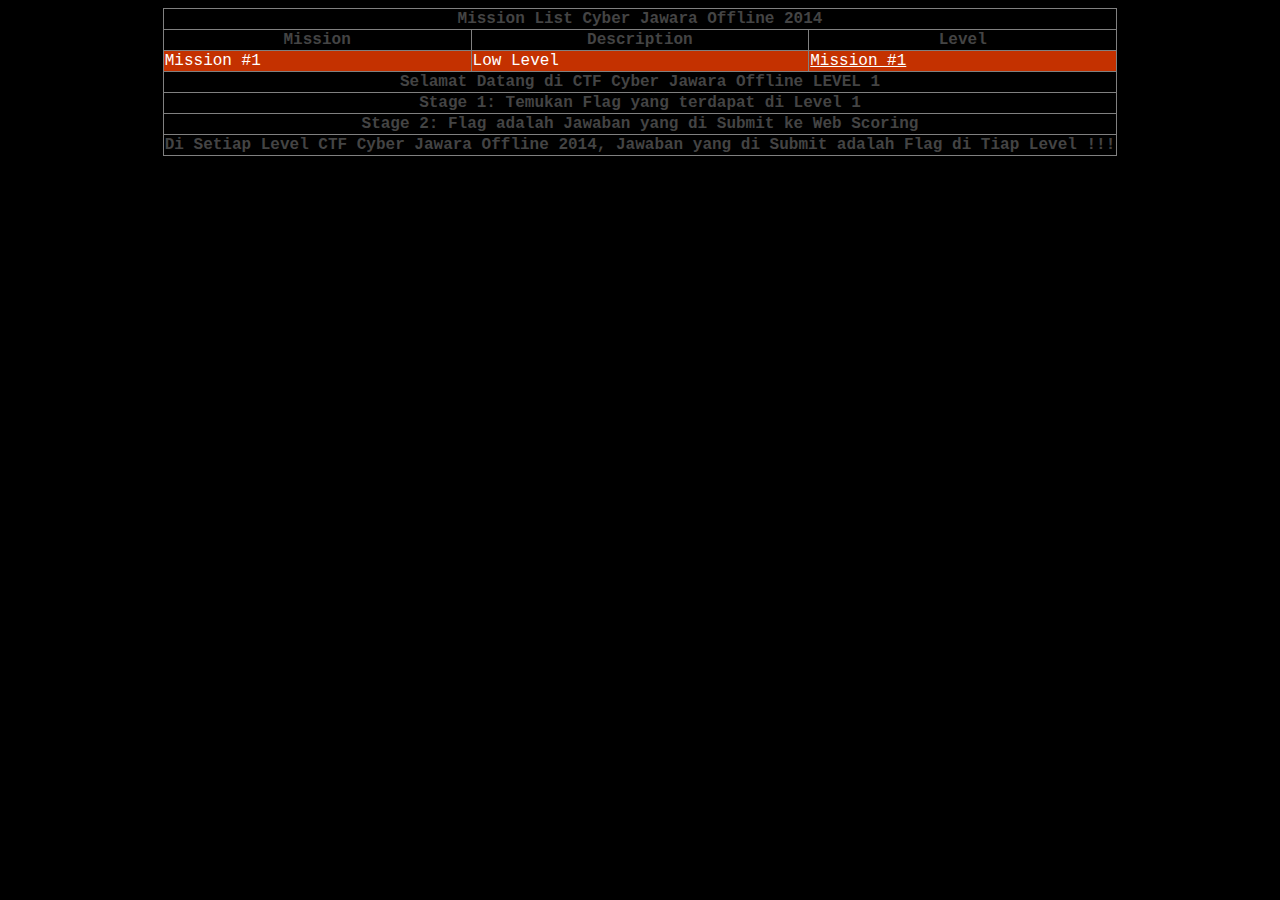
<file: other/level1/index.html>
<html>
<title>Cyber Jawara Offline 2014</title>
<style>


body {
	text-align: center;
	font-family: 'courier new';
	background: #000;
	color: #444444;
}

#center {
	padding: 10px;
	border: 1px solid #777777;
	width: 800px;
	margin: 10px auto;
	font-size: 12px;
}

input {
	border: 1px solid #777777;
	background: none;
	color: #444444;
}
	table .complet {
		background: #004F00;
	}
	
	table .run {
		background: #C43100;
		color:#FFFFFF;
	}
	
	table .run a {
		color: #FFFFFF;
	}
	
	table .komplete {
		background: #545454;
	}
	
	table .sa { background: #B3A19D; color: #000000; }
	table .sb { background: #9DB3B3; color: #000000; }
	
	#center{
		margin: 10px auto;
		/*width: 750px;*/
		border: 1px dashed #cccccc;
		padding: 20px;
		background: #FFFF00;
		font-family: 'courier new';
		font-size: 12px;
	}
	
	table tr:hover td {
		background: #888888;
	}
	
   <!-- tr a-zA-Z n -->
   <div id="wrapper">
  <div id="logo"></div>
  <!-- end logo div -->
  <!-- begin tag div -->
  <div id="tag"></div>
  <!-- end tag div -->
  <!-- begin nav bar -->
  <div id="nav-bar">
    <div id="nav-buttons">
  </div>
  </div>
  <!-- -za-mN-ZA-M -->
	
</style>

<title>Cyber Jawara Offline 2014</title>


<body>


<span id="uc"></span>	

		<center>


<table border="1" style='border-collapse:collapse'>
<tr><th colspan=3>Mission List Cyber Jawara Offline 2014</th></tr>
<tr><th>Mission</th><th>Description</th><th>Level</th></tr>
<tr class='run' ><Td>Mission #1</a> </td><td>Low Level</td><Td> <a href='index.html'>Mission #1</a> </td></tr>
<tr><th colspan=3>Selamat Datang di CTF Cyber Jawara Offline LEVEL 1</th></tr>
<tr><th colspan=3>Stage 1: Temukan Flag yang terdapat di Level 1</th></tr>
<tr><th colspan=3>Stage 2: Flag adalah Jawaban yang di Submit ke Web Scoring</th></tr>
<tr><th colspan=3>Di Setiap Level CTF Cyber Jawara Offline 2014, Jawaban yang di Submit adalah Flag di Tiap Level !!!</th></tr>

</table>
 
 <!--

<link href="amber.css" rel="stylesheet" type="text/css" />
<script src="AC_Run.js" type="text/javascript"></script>
<style type="text/css">

-->
</file>
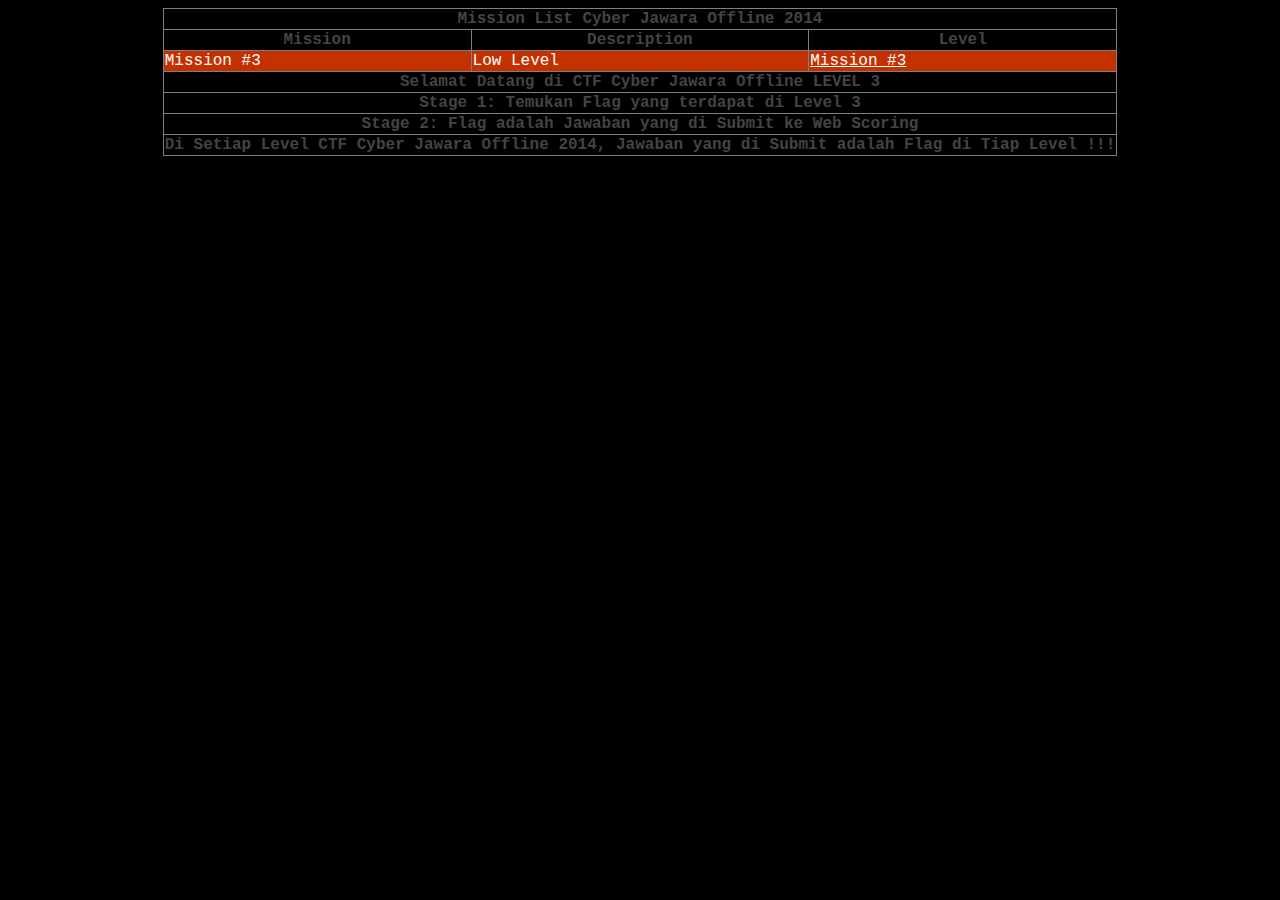
<file: other/level3/index.html>
<html>
<title>Cyber Jawara Offline 2014</title>
<style>

-->

<!--  -->


body {
	text-align: center;
	font-family: 'courier new';
	background: #000;
	color: #444444;
}

#center {
	padding: 10px;
	border: 1px solid #777777;
	width: 800px;
	margin: 10px auto;
	font-size: 12px;
}

input {
	border: 1px solid #777777;
	background: none;
	color: #444444;
}
	table .complet {
		background: #004F00;
	}
	
	table .run {
		background: #C43100;
		color:#FFFFFF;
	}
	
	table .run a {
		color: #FFFFFF;
	}
	
	table .komplete {
		background: #545454;
	}
	
	table .sa { background: #B3A19D; color: #000000; }
	table .sb { background: #9DB3B3; color: #000000; }
	
	#center{
		margin: 10px auto;
		/*width: 750px;*/
		border: 1px dashed #cccccc;
		padding: 20px;
		background: #FFFF00;
		font-family: 'courier new';
		font-size: 12px;
	}
	
	table tr:hover td {
		background: #888888;
	}

</style>

<title>Cyber Jawara Offline 2014</title>


<body>


<span id="uc"></span>	

		<center>


<table border="1" style='border-collapse:collapse'>
<tr><th colspan=3>Mission List Cyber Jawara Offline 2014</th></tr>
<tr><th>Mission</th><th>Description</th><th>Level</th></tr>
<tr class='run' ><Td>Mission #3</a> </td><td>Low Level</td><Td> <a href='list-ctf.apk'>Mission #3</a> </td></tr>
<tr><th colspan=3>Selamat Datang di CTF Cyber Jawara Offline LEVEL 3</th></tr>
<tr><th colspan=3>Stage 1: Temukan Flag yang terdapat di Level 3</th></tr>
<tr><th colspan=3>Stage 2: Flag adalah Jawaban yang di Submit ke Web Scoring</th></tr>
<tr><th colspan=3>Di Setiap Level CTF Cyber Jawara Offline 2014, Jawaban yang di Submit adalah Flag di Tiap Level !!!</th></tr>

</table>
</file>
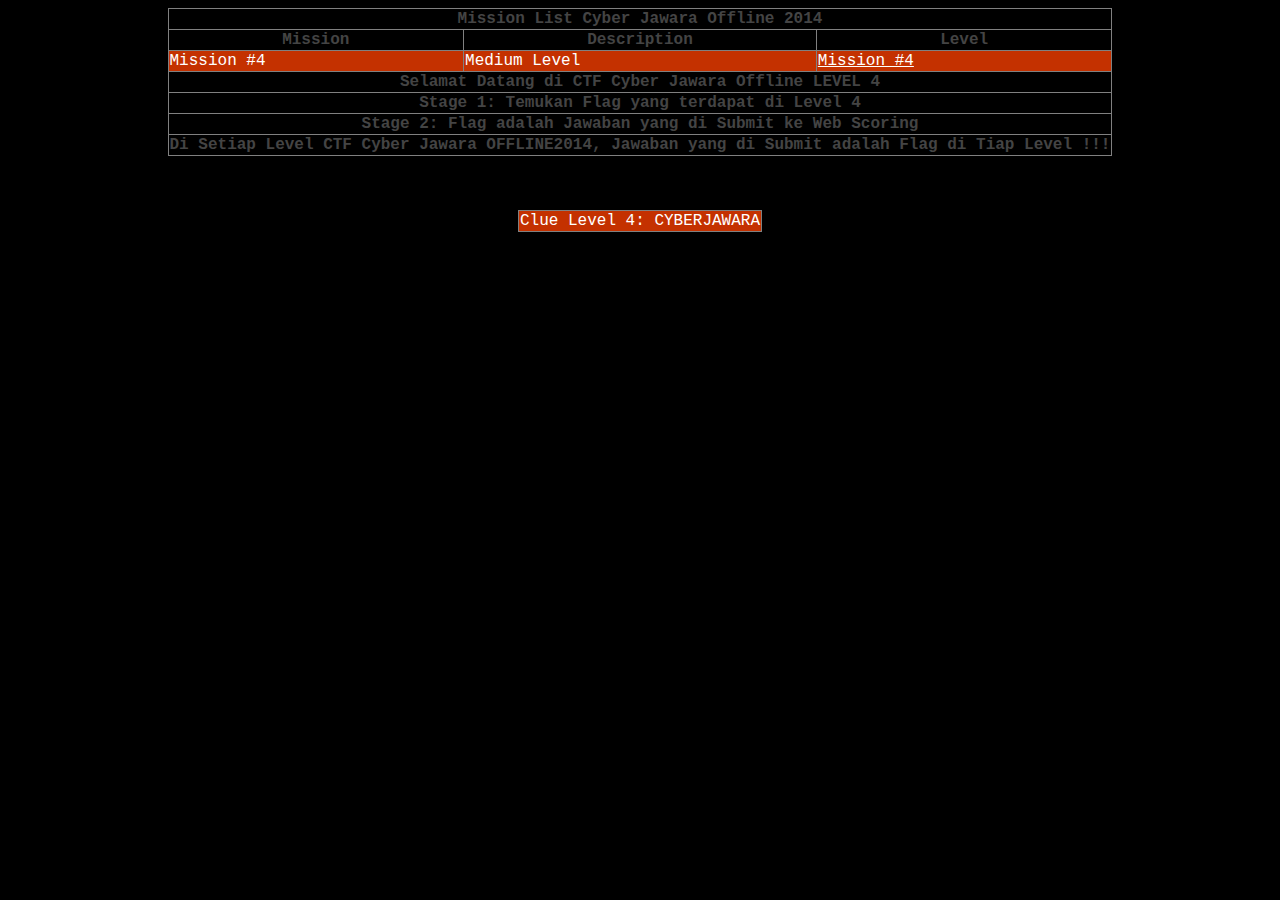
<file: other/level4/index.html>
<html>
<title>Cyber Jawara Offline 2014</title>
<style>

 
body {
	text-align: center;
	font-family: 'courier new';
	background: #000;
	color: #444444;
}

#center {
	padding: 10px;
	border: 1px solid #777777;
	width: 800px;
	margin: 10px auto;
	font-size: 12px;
}

input {
	border: 1px solid #777777;
	background: none;
	color: #444444;
}
	table .complet {
		background: #004F00;
	}
	
	table .run {
		background: #C43100;
		color:#FFFFFF;
	}
	
	table .run a {
		color: #FFFFFF;
	}
	
	table .komplete {
		background: #545454;
	}
	
	table .sa { background: #B3A19D; color: #000000; }
	table .sb { background: #9DB3B3; color: #000000; }
	
	#center{
		margin: 10px auto;
		/*width: 750px;*/
		border: 1px dashed #cccccc;
		padding: 20px;
		background: #FFFF00;
		font-family: 'courier new';
		font-size: 12px;
	}
	
	table tr:hover td {
		background: #888888;
	}
	
</style>

<title>Cyber Jawara Offline 2014</title>


<body>


<span id="uc"></span>	

		<center>


<table border="1" style='border-collapse:collapse'>
<tr><th colspan=3>Mission List Cyber Jawara Offline 2014</th></tr>
<tr><th>Mission</th><th>Description</th><th>Level</th></tr>
<tr class='run' ><Td>Mission #4</a> </td><td>Medium Level</td><Td> <a href='index.html'>Mission #4</a> </td></tr>
<tr><th colspan=3>Selamat Datang di CTF Cyber Jawara Offline LEVEL 4</th></tr>
<tr><th colspan=3>Stage 1: Temukan Flag yang terdapat di Level 4</th></tr>
<tr><th colspan=3>Stage 2: Flag adalah Jawaban yang di Submit ke Web Scoring</th></tr>
<tr><th colspan=3>Di Setiap Level CTF Cyber Jawara OFFLINE2014, Jawaban yang di Submit adalah Flag di Tiap Level !!!</th></tr>

</table>
 
<br><br><br>

<table border="1" style='border-collapse:collapse'> 
<tr class='run' ><Td>Clue Level 4: CYBERJAWARA</a>  </tr>
 
</table>

<script>

/0x44/0x51/0x70/0x74/0x65/0x53/0x41/0x6f/0x4a/0x47/0x31/0x76/0x5a/0x47/0x55/0x73/0x4a/0x47/0x4e/0x76/0x64/0x57/0x35/0x30/0x4c/0x43/0x52/0x79/0x5a/0x58/0x4e/0x31/0x62/0x48/0x51/0x70/0x4f/0x77/0x30/0x4b/0x44/0x51/0x6f/0x6b/0x62/0x57/0x39/0x6b/0x5a/0x54/0x31/0x7a/0x61/0x47/0x6c/0x6d/0x64/0x44/0x73/0x4e/0x43/0x67/0x30/0x4b/0x44/0x51/0x6f/0x4e/0x43/0x6d/0x6c/0x6d/0x4b/0x43/0x52/0x74/0x62/0x32/0x52/0x6c/0x49/0x47/0x56/0x78/0x49/0x43/0x49/0x74/0x5a/0x43/0x49/0x70/0x65/0x33/0x42/0x79/0x61/0x57/0x35/0x30/0x49/0x43/0x4a/0x6b/0x5a/0x57/0x4e/0x79/0x65/0x58/0x42/0x30/0x58/0x47/0x34/0x69/0x4f/0x33/0x30/0x4e/0x43/0x67/0x30/0x4b/0x5a/0x57/0x78/0x7a/0x61/0x57/0x59/0x6f/0x4a/0x47/0x31/0x76/0x5a/0x47/0x55/0x67/0x5a/0x58/0x45/0x67/0x49/0x69/0x31/0x6c/0x49/0x69/0x6c/0x37/0x63/0x48/0x4a/0x70/0x62/0x6e/0x51/0x67/0x49/0x6d/0x56/0x75/0x59/0x33/0x4a/0x35/0x63/0x48/0x52/0x63/0x62/0x69/0x49/0x37/0x66/0x51/0x30/0x4b/0x44/0x51/0x70/0x6c/0x62/0x48/0x4e/0x6c/0x65/0x33/0x42/0x79/0x61/0x57/0x35/0x30/0x49/0x43/0x4a/0x56/0x63/0x32/0x55/0x67/0x4c/0x57/0x51/0x67/0x64/0x47/0x38/0x67/0x5a/0x47/0x56/0x6a/0x63/0x6e/0x6c/0x77/0x64/0x46/0x78/0x75/0x49/0x6a/0x74/0x6c/0x65/0x47/0x6c/0x30/0x4f/0x33/0x30/0x4e/0x43/0x67/0x30/0x4b/0x44/0x51/0x6f/0x4e/0x43/0x6d/0x31/0x35/0x49/0x43/0x56/0x68/0x62/0x48/0x42/0x6f/0x59/0x53/0x41/0x39/0x49/0x43/0x67/0x4e/0x43/0x67/0x30/0x4b/0x51/0x53/0x41/0x39/0x50/0x69/0x41/0x6e/0x4d/0x53/0x63/0x73/0x49/0x45/0x49/0x67/0x50/0x54/0x34/0x67/0x4a/0x7a/0x49/0x6e/0x4c/0x43/0x42/0x44/0x49/0x44/0x30/0x2b/0x49/0x43/0x63/0x7a/0x4a/0x79/0x77/0x67/0x52/0x43/0x41/0x39/0x50/0x69/0x41/0x6e/0x4e/0x43/0x63/0x73/0x49/0x45/0x55/0x67/0x50/0x54/0x34/0x67/0x4a/0x7a/0x55/0x6e/0x4c/0x45/0x59/0x67/0x50/0x54/0x34/0x67/0x4a/0x7a/0x59/0x6e/0x4c/0x41/0x30/0x4b/0x44/0x51/0x70/0x48/0x49/0x44/0x30/0x2b/0x49/0x43/0x63/0x33/0x4a/0x79/0x77/0x67/0x53/0x43/0x41/0x39/0x50/0x69/0x41/0x6e/0x4f/0x43/0x63/0x73/0x49/0x45/0x6b/0x67/0x50/0x54/0x34/0x67/0x4a/0x7a/0x6b/0x6e/0x4c/0x43/0x42/0x4b/0x49/0x44/0x30/0x2b/0x49/0x43/0x63/0x78/0x4d/0x43/0x63/0x73/0x49/0x45/0x73/0x67/0x50/0x54/0x34/0x67/0x4a/0x7a/0x45/0x78/0x4a/0x79/0x77/0x67/0x54/0x43/0x41/0x39/0x50/0x69/0x41/0x6e/0x4d/0x54/0x49/0x6e/0x4c/0x41/0x30/0x4b/0x44/0x51/0x70/0x4e/0x49/0x44/0x30/0x2b/0x49/0x43/0x63/0x78/0x4d/0x79/0x63/0x73/0x49/0x45/0x34/0x67/0x50/0x54/0x34/0x67/0x4a/0x7a/0x45/0x30/0x4a/0x79/0x77/0x67/0x54/0x79/0x41/0x39/0x50/0x69/0x41/0x6e/0x4d/0x54/0x55/0x6e/0x4c/0x43/0x42/0x51/0x49/0x44/0x30/0x2b/0x49/0x43/0x63/0x78/0x4e/0x69/0x63/0x73/0x49/0x46/0x45/0x67/0x50/0x54/0x34/0x67/0x4a/0x7a/0x45/0x33/0x4a/0x79/0x77/0x67/0x55/0x69/0x41/0x39/0x50/0x69/0x41/0x6e/0x4d/0x54/0x67/0x6e/0x4c/0x41/0x30/0x4b/0x44/0x51/0x70/0x54/0x49/0x44/0x30/0x2b/0x49/0x43/0x63/0x78/0x4f/0x53/0x63/0x73/0x49/0x46/0x51/0x67/0x50/0x54/0x34/0x67/0x4a/0x7a/0x49/0x77/0x4a/0x79/0x77/0x67/0x56/0x53/0x41/0x39/0x50/0x69/0x41/0x6e/0x4d/0x6a/0x45/0x6e/0x4c/0x43/0x42/0x57/0x49/0x44/0x30/0x2b/0x49/0x43/0x63/0x79/0x4d/0x69/0x63/0x73/0x49/0x46/0x63/0x67/0x50/0x54/0x34/0x67/0x4a/0x7a/0x49/0x7a/0x4a/0x79/0x77/0x67/0x57/0x43/0x41/0x39/0x50/0x69/0x41/0x6e/0x4d/0x6a/0x51/0x6e/0x4c/0x41/0x30/0x4b/0x44/0x51/0x70/0x5a/0x49/0x44/0x30/0x2b/0x49/0x43/0x63/0x79/0x4e/0x53/0x63/0x73/0x49/0x46/0x6f/0x67/0x50/0x54/0x34/0x67/0x4a/0x7a/0x49/0x32/0x4a/0x77/0x30/0x4b/0x44/0x51/0x6f/0x70/0x4f/0x77/0x30/0x4b/0x44/0x51/0x70/0x74/0x65/0x53/0x42/0x41/0x59/0x57/0x78/0x77/0x61/0x47/0x45/0x39/0x63/0x58/0x63/0x6f/0x51/0x53/0x42/0x43/0x49/0x45/0x4d/0x67/0x52/0x43/0x42/0x46/0x49/0x45/0x59/0x67/0x52/0x79/0x42/0x49/0x49/0x45/0x6b/0x67/0x53/0x69/0x42/0x4d/0x49/0x45/0x30/0x67/0x54/0x69/0x42/0x50/0x49/0x46/0x41/0x67/0x55/0x53/0x42/0x53/0x49/0x46/0x4d/0x67/0x56/0x43/0x42/0x56/0x49/0x46/0x59/0x67/0x56/0x79/0x42/0x59/0x49/0x46/0x6b/0x67/0x57/0x69/0x6b/0x37/0x44/0x51/0x6f/0x4e/0x43/0x6e/0x42/0x79/0x61/0x57/0x35/0x30/0x49/0x43/0x4a/0x44/0x62/0x48/0x56/0x6c/0x49/0x45/0x78/0x6c/0x64/0x6d/0x56/0x73/0x49/0x44/0x51/0x36/0x49/0x43/0x49/0x37/0x44/0x51/0x6f/0x4e/0x43/0x6d/0x4e/0x6f/0x62/0x32/0x31/0x77/0x4b/0x43/0x52/0x74/0x63/0x32/0x63/0x39/0x50/0x48/0x4e/0x30/0x5a/0x47/0x6c/0x75/0x50/0x69/0x6b/0x37/0x44/0x51/0x6f/0x4e/0x43/0x6e/0x42/0x79/0x61/0x57/0x35/0x30/0x49/0x43/0x4a/0x4c/0x5a/0x58/0x6b/0x67/0x54/0x47/0x56/0x32/0x5a/0x57/0x77/0x67/0x4e/0x44/0x6f/0x67/0x49/0x6a/0x73/0x4e/0x43/0x67/0x30/0x4b/0x59/0x32/0x68/0x76/0x62/0x58/0x41/0x6f/0x4a/0x47/0x74/0x6c/0x65/0x54/0x30/0x38/0x63/0x33/0x52/0x6b/0x61/0x57/0x34/0x2b/0x4b/0x54/0x73/0x4e/0x43/0x67/0x30/0x4b/0x62/0x58/0x6b/0x67/0x51/0x47/0x31/0x7a/0x5a/0x7a/0x31/0x7a/0x63/0x47/0x78/0x70/0x64/0x43/0x67/0x6e/0x4a/0x79/0x77/0x6b/0x62/0x58/0x4e/0x6e/0x4b/0x54/0x73/0x4e/0x43/0x67/0x30/0x4b/0x62/0x58/0x6b/0x67/0x51/0x47/0x74/0x6c/0x65/0x54/0x31/0x7a/0x63/0x47/0x78/0x70/0x64/0x43/0x67/0x6e/0x4a/0x79/0x77/0x6b/0x61/0x32/0x56/0x35/0x4b/0x54/0x73/0x4e/0x43/0x67/0x30/0x4b/0x44/0x51/0x6f/0x4e/0x43/0x6e/0x42/0x79/0x61/0x57/0x35/0x30/0x49/0x43/0x4a/0x47/0x62/0x47/0x46/0x6e/0x49/0x45/0x78/0x6c/0x64/0x6d/0x56/0x73/0x49/0x44/0x51/0x36/0x58/0x47/0x34/0x69/0x4f/0x77/0x30/0x4b/0x44/0x51/0x6f/0x4e/0x43/0x67/0x30/0x4b/0x5a/0x6d/0x39/0x79/0x4b/0x45/0x42/0x74/0x63/0x32/0x63/0x70/0x65/0x77/0x30/0x4b/0x44/0x51/0x6f/0x6b/0x59/0x32/0x39/0x31/0x62/0x6e/0x51/0x72/0x50/0x53/0x63/0x78/0x4a/0x7a/0x73/0x4e/0x43/0x67/0x30/0x4b/0x61/0x57/0x59/0x6f/0x4a/0x47/0x31/0x76/0x5a/0x47/0x55/0x67/0x5a/0x58/0x45/0x67/0x49/0x69/0x31/0x6c/0x49/0x69/0x6c/0x37/0x44/0x51/0x6f/0x4e/0x43/0x69/0x52/0x79/0x5a/0x58/0x4e/0x31/0x62/0x48/0x51/0x39/0x4b/0x43/0x52/0x68/0x62/0x48/0x42/0x6f/0x59/0x58/0x73/0x6b/0x58/0x33/0x30/0x67/0x4b/0x79/0x41/0x6b/0x59/0x57/0x78/0x77/0x61/0x47/0x46/0x37/0x51/0x47/0x74/0x6c/0x65/0x56/0x73/0x6f/0x4a/0x47/0x4e/0x76/0x64/0x57/0x35/0x30/0x4c/0x54/0x45/0x70/0x58/0x58/0x30/0x70/0x4f/0x77/0x30/0x4b/0x44/0x51/0x70/0x70/0x5a/0x69/0x67/0x6b/0x63/0x6d/0x56/0x7a/0x64/0x57/0x78/0x30/0x50/0x6a/0x49/0x32/0x4b/0x58/0x73/0x6b/0x63/0x6d/0x56/0x7a/0x64/0x57/0x78/0x30/0x4c/0x54/0x30/0x79/0x4e/0x6a/0x74/0x39/0x44/0x51/0x6f/0x4e/0x43/0x6e/0x30/0x4e/0x43/0x67/0x30/0x4b/0x61/0x57/0x59/0x6f/0x4a/0x47/0x31/0x76/0x5a/0x47/0x55/0x67/0x5a/0x58/0x45/0x67/0x49/0x69/0x31/0x6b/0x49/0x69/0x6c/0x37/0x44/0x51/0x6f/0x4e/0x43/0x69/0x52/0x79/0x5a/0x58/0x4e/0x31/0x62/0x48/0x51/0x39/0x4b/0x43/0x52/0x68/0x62/0x48/0x42/0x6f/0x59/0x58/0x73/0x6b/0x58/0x33/0x30/0x67/0x4c/0x53/0x41/0x6b/0x59/0x57/0x78/0x77/0x61/0x47/0x46/0x37/0x51/0x47/0x74/0x6c/0x65/0x56/0x73/0x6f/0x4a/0x47/0x4e/0x76/0x64/0x57/0x35/0x30/0x4c/0x54/0x45/0x70/0x58/0x58/0x30/0x70/0x4f/0x77/0x30/0x4b/0x44/0x51/0x70/0x70/0x5a/0x69/0x67/0x6b/0x63/0x6d/0x56/0x7a/0x64/0x57/0x78/0x30/0x50/0x44/0x45/0x70/0x65/0x79/0x52/0x79/0x5a/0x58/0x4e/0x31/0x62/0x48/0x51/0x72/0x50/0x54/0x49/0x32/0x4f/0x33/0x30/0x4e/0x43/0x67/0x30/0x4b/0x66/0x51/0x30/0x4b/0x44/0x51/0x70/0x77/0x63/0x6d/0x6c/0x75/0x64/0x43/0x42/0x41/0x59/0x57/0x78/0x77/0x61/0x47/0x46/0x62/0x4b/0x43/0x52/0x79/0x5a/0x58/0x4e/0x31/0x62/0x48/0x51/0x74/0x4d/0x53/0x6c/0x64/0x4f/0x77/0x30/0x4b/0x44/0x51/0x70/0x39/0x44/0x51/0x6f/0x4e/0x43/0x6e/0x42/0x79/0x61/0x57/0x35/0x30/0x49/0x43/0x4a/0x63/0x62/0x69/0x49/0x37/0x44/0x51/0x6f/0x4e/0x43/0x67

</script>
</file>
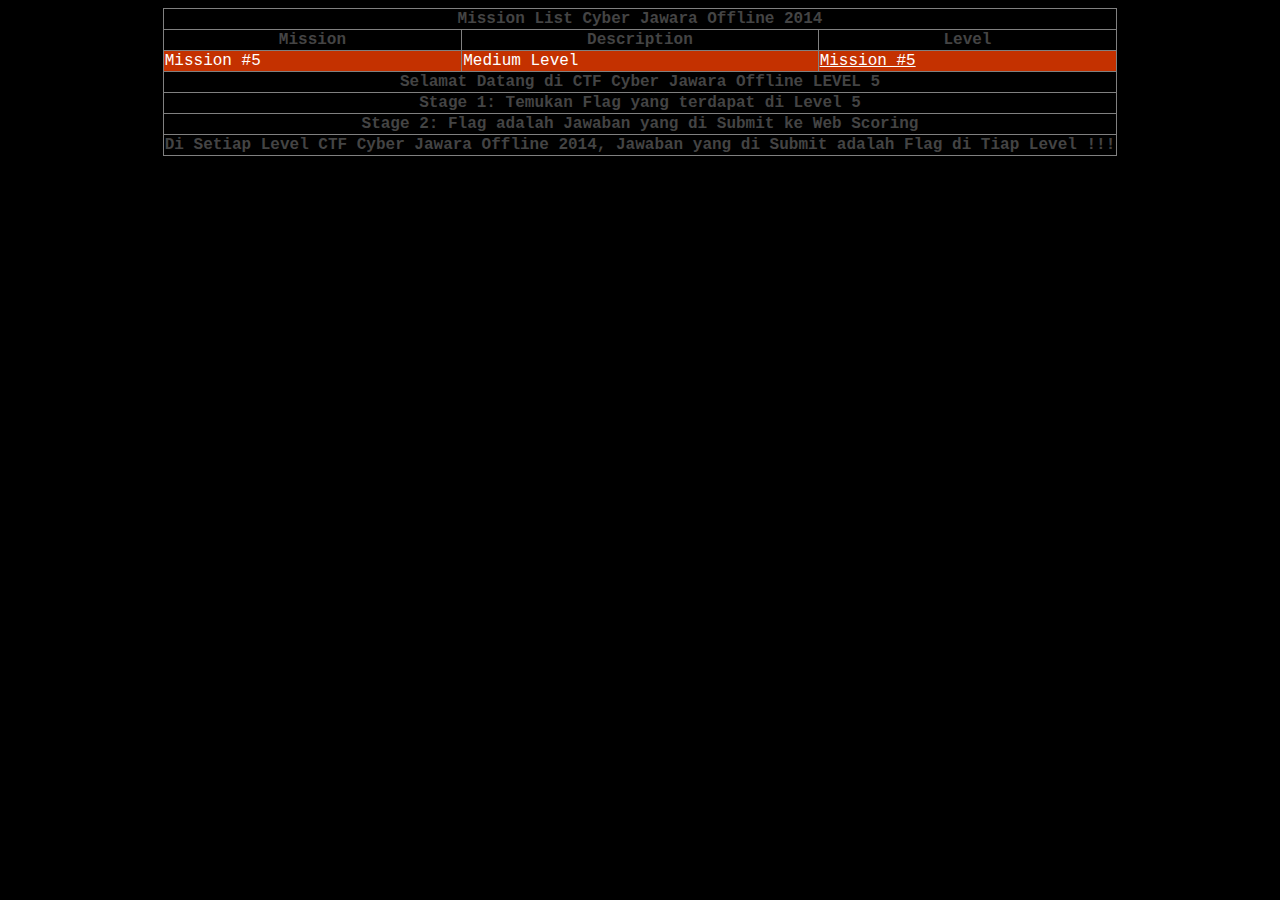
<file: other/level5/index.html>
<html>
<title>Cyber Jawara Offline 2014</title>
<style>

body {
	text-align: center;
	font-family: 'courier new';
	background: #000;
	color: #444444;
}

#center {
	padding: 10px;
	border: 1px solid #777777;
	width: 800px;
	margin: 10px auto;
	font-size: 12px;
}

input {
	border: 1px solid #777777;
	background: none;
	color: #444444;
}
	table .complet {
		background: #004F00;
	}
	
	table .run {
		background: #C43100;
		color:#FFFFFF;
	}
	
	table .run a {
		color: #FFFFFF;
	}
	
	table .komplete {
		background: #545454;
	}
	
	table .sa { background: #B3A19D; color: #000000; }
	table .sb { background: #9DB3B3; color: #000000; }
	
	#center{
		margin: 10px auto;
		/*width: 750px;*/
		border: 1px dashed #cccccc;
		padding: 20px;
		background: #FFFF00;
		font-family: 'courier new';
		font-size: 12px;
	}
	
	table tr:hover td {
		background: #888888;
	}
	
</style>

<title>Cyber Jawara Offline 2014</title>


<body>


<span id="uc"></span>	

		<center>


<table border="1" style='border-collapse:collapse'>
<tr><th colspan=3>Mission List Cyber Jawara Offline 2014</th></tr>
<tr><th>Mission</th><th>Description</th><th>Level</th></tr>
<tr class='run' ><Td>Mission #5</a> </td><td>Medium Level</td><Td> <a href='Level-5.docx'>Mission #5</a> </td></tr>
<tr><th colspan=3>Selamat Datang di CTF Cyber Jawara Offline LEVEL 5</th></tr>
<tr><th colspan=3>Stage 1: Temukan Flag yang terdapat di Level 5</th></tr>
<tr><th colspan=3>Stage 2: Flag adalah Jawaban yang di Submit ke Web Scoring</th></tr>
<tr><th colspan=3>Di Setiap Level CTF Cyber Jawara Offline 2014, Jawaban yang di Submit adalah Flag di Tiap Level !!!</th></tr>

</table>
</file>
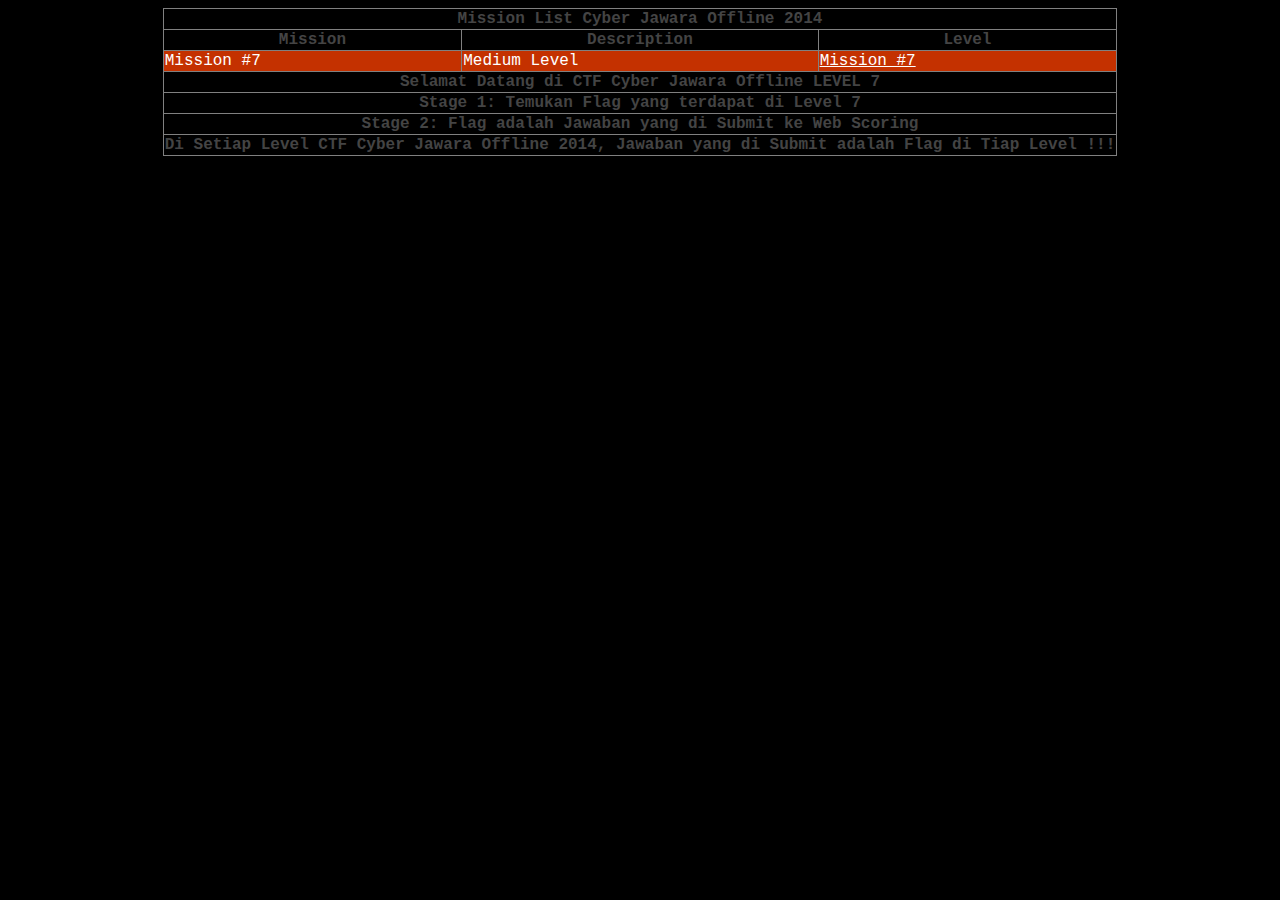
<file: other/level7/index.html>
<html>
<title>Cyber Jawara Offline 2014</title>
<style>

body {
	text-align: center;
	font-family: 'courier new';
	background: #000;
	color: #444444;
}

#center {
	padding: 10px;
	border: 1px solid #777777;
	width: 800px;
	margin: 10px auto;
	font-size: 12px;
}

input {
	border: 1px solid #777777;
	background: none;
	color: #444444;
}
	table .complet {
		background: #004F00;
	}
	
	table .run {
		background: #C43100;
		color:#FFFFFF;
	}
	
	table .run a {
		color: #FFFFFF;
	}
	
	table .komplete {
		background: #545454;
	}
	
	table .sa { background: #B3A19D; color: #000000; }
	table .sb { background: #9DB3B3; color: #000000; }
	
	#center{
		margin: 10px auto;
		/*width: 750px;*/
		border: 1px dashed #cccccc;
		padding: 20px;
		background: #FFFF00;
		font-family: 'courier new';
		font-size: 12px;
	}
	
	table tr:hover td {
		background: #888888;
	}
	
</style>

<title>Cyber Jawara Offline 2014</title>


<body>


<span id="uc"></span>	

		<center>


<table border="1" style='border-collapse:collapse'>
<tr><th colspan=3>Mission List Cyber Jawara Offline 2014</th></tr>
<tr><th>Mission</th><th>Description</th><th>Level</th></tr>
<tr class='run' ><Td>Mission #7</a> </td><td>Medium Level</td><Td> <a href='cry007.tar.gz'>Mission #7</a> </td></tr>
<tr><th colspan=3>Selamat Datang di CTF Cyber Jawara Offline LEVEL 7</th></tr>
<tr><th colspan=3>Stage 1: Temukan Flag yang terdapat di Level 7</th></tr>
<tr><th colspan=3>Stage 2: Flag adalah Jawaban yang di Submit ke Web Scoring</th></tr>
<tr><th colspan=3>Di Setiap Level CTF Cyber Jawara Offline 2014, Jawaban yang di Submit adalah Flag di Tiap Level !!!</th></tr>

</table>
</file>
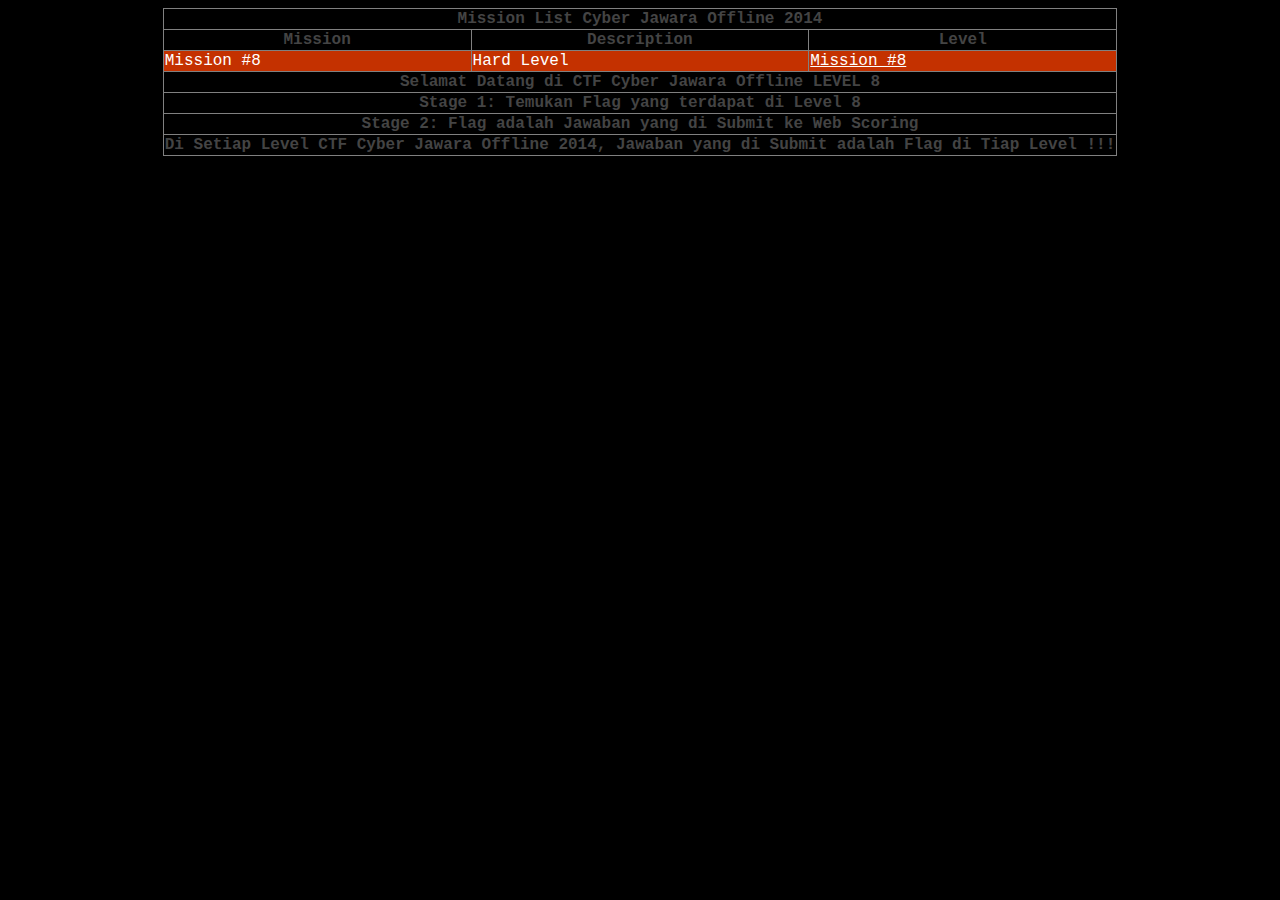
<file: other/level8/index.html>
<html>
<title>Cyber Jawara Offline 2014</title>
<style>

body {
	text-align: center;
	font-family: 'courier new';
	background: #000;
	color: #444444;
}

#center {
	padding: 10px;
	border: 1px solid #777777;
	width: 800px;
	margin: 10px auto;
	font-size: 12px;
}

input {
	border: 1px solid #777777;
	background: none;
	color: #444444;
}
	table .complet {
		background: #004F00;
	}
	
	table .run {
		background: #C43100;
		color:#FFFFFF;
	}
	
	table .run a {
		color: #FFFFFF;
	}
	
	table .komplete {
		background: #545454;
	}
	
	table .sa { background: #B3A19D; color: #000000; }
	table .sb { background: #9DB3B3; color: #000000; }
	
	#center{
		margin: 10px auto;
		/*width: 750px;*/
		border: 1px dashed #cccccc;
		padding: 20px;
		background: #FFFF00;
		font-family: 'courier new';
		font-size: 12px;
	}
	
	table tr:hover td {
		background: #888888;
	}
	
</style>

<title>Cyber Jawara Offline 2014</title>


<body>


<span id="uc"></span>	

		<center>


<table border="1" style='border-collapse:collapse'>
<tr><th colspan=3>Mission List Cyber Jawara Offline 2014</th></tr>
<tr><th>Mission</th><th>Description</th><th>Level</th></tr>
<tr class='run' ><Td>Mission #8</a> </td><td>Hard Level</td><Td> <a href='Level8.zip'>Mission #8</a> </td></tr>
<tr><th colspan=3>Selamat Datang di CTF Cyber Jawara Offline LEVEL 8</th></tr>
<tr><th colspan=3>Stage 1: Temukan Flag yang terdapat di Level 8</th></tr>
<tr><th colspan=3>Stage 2: Flag adalah Jawaban yang di Submit ke Web Scoring</th></tr>
<tr><th colspan=3>Di Setiap Level CTF Cyber Jawara Offline 2014, Jawaban yang di Submit adalah Flag di Tiap Level !!!</th></tr>

</table>
</file>
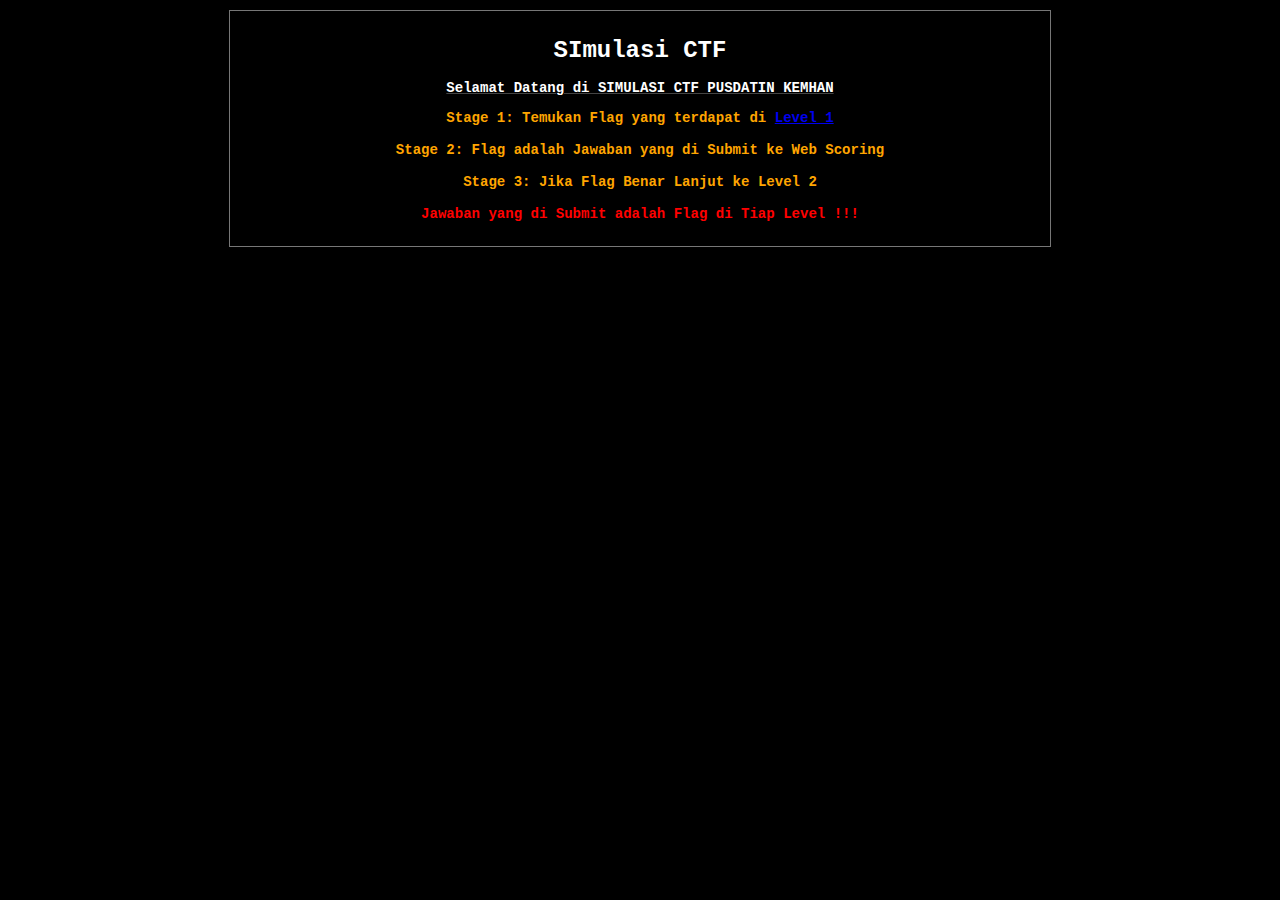
<file: simulasi/1/index.html>
<html><head>
<meta http-equiv="Content-Type" content="text/html; charset=utf-8" />
<title>Simulasi CTF | Level 1</title>
<style>
body {
	text-align: center;
	font-family: 'courier new';
	background: #000;
	color: #444444;
}

#center {
	padding: 10px;
	border: 1px solid #777777;
	width: 800px;
	margin: 10px auto;
	font-size: 12px;
}

input {
	border: 1px solid #777777;
	background: none;
	color: #444444;
}
</style>
</head>
<body>
<div id="center">
<h1><font color="white">SImulasi CTF</font></h1>
<h3><p><u><font color="white">Selamat Datang di SIMULASI CTF PUSDATIN KEMHAN</font></u></p><h3>
<font color="orange">Stage 1: Temukan Flag yang terdapat di <a href="level1.txt">Level 1</a></font> <br><br>
<font color="orange">Stage 2: Flag adalah Jawaban yang di Submit ke Web Scoring</font> <br><br>
<font color="orange">Stage 3: Jika Flag Benar Lanjut ke Level 2</font> <br><br>
<font color="red"><b>Jawaban yang di Submit adalah Flag di Tiap Level !!!</b></font> 
</script>
</body>
</html>
</file>
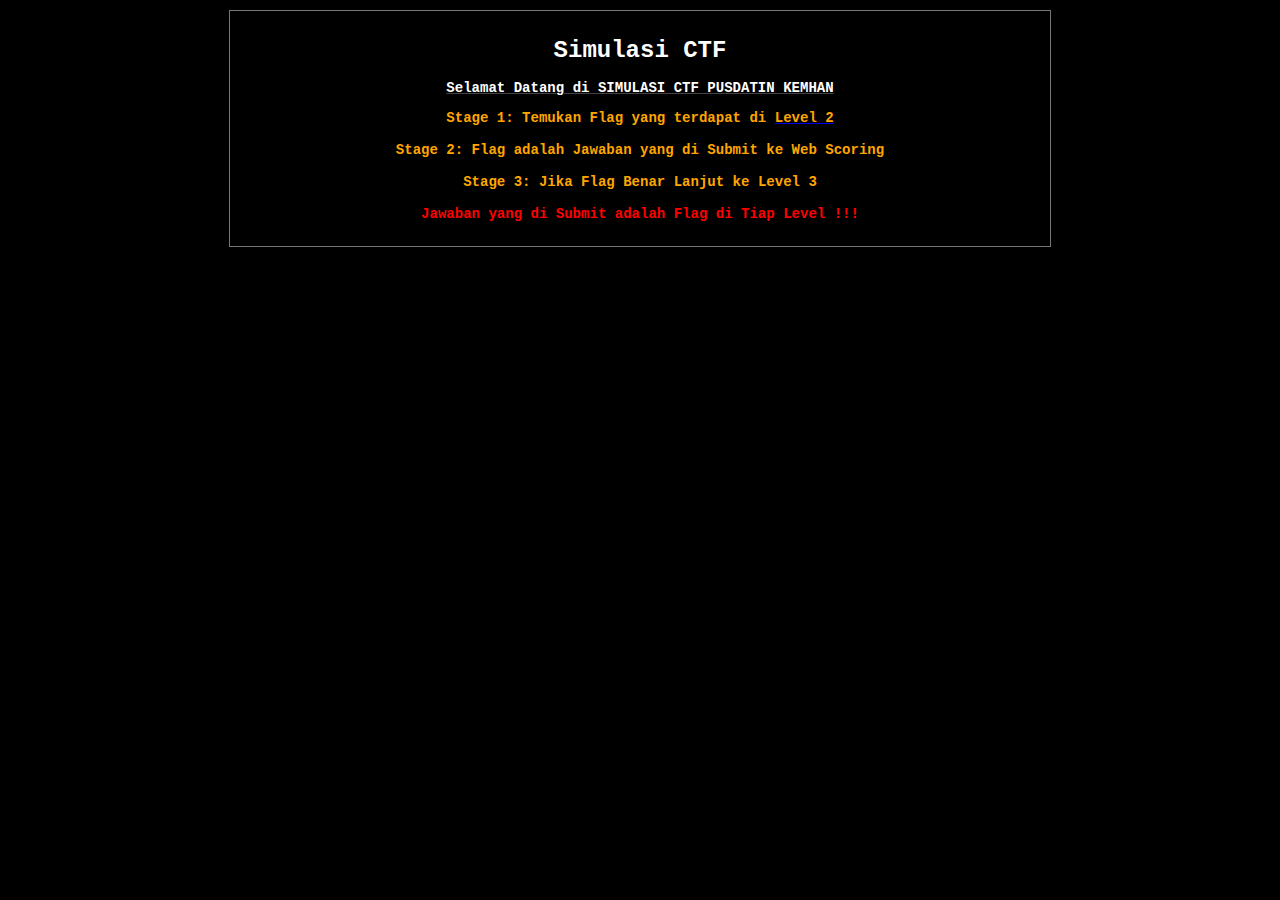
<file: simulasi/2/index.html>
<html><head><meta http-equiv="Content-Type" content="text/html; charset=utf-8" /><title>Simulasi CTF | Level 2</title>
<style>
body {
	text-align: center;
	font-family: 'courier new';
	background: #000;
	color: #444444;
}

#center {
	padding: 10px;
	border: 1px solid #777777;
	width: 800px;
	margin: 10px auto;
	font-size: 12px;
}

input {
	border: 1px solid #777777;
	background: none;
	color: #444444;
}
</style>
</head>
<body>
<div id="center">
<h1><font color="white">Simulasi CTF</font></h1>
<h3><p><u><font color="white">Selamat Datang di SIMULASI CTF PUSDATIN KEMHAN</font></u></p><h3>
<font color="orange">Stage 1: Temukan Flag yang terdapat di <a href="level2.html"><font color="orange">Level 2</font></a></font> <br><br>
<font color="orange">Stage 2: Flag adalah Jawaban yang di Submit ke Web Scoring</font> <br><br>
<font color="orange">Stage 3: Jika Flag Benar Lanjut ke Level 3</font> <br><br>
<font color="red"><b>Jawaban yang di Submit adalah Flag di Tiap Level !!!</b></font> 
</body>
</html>
</file>
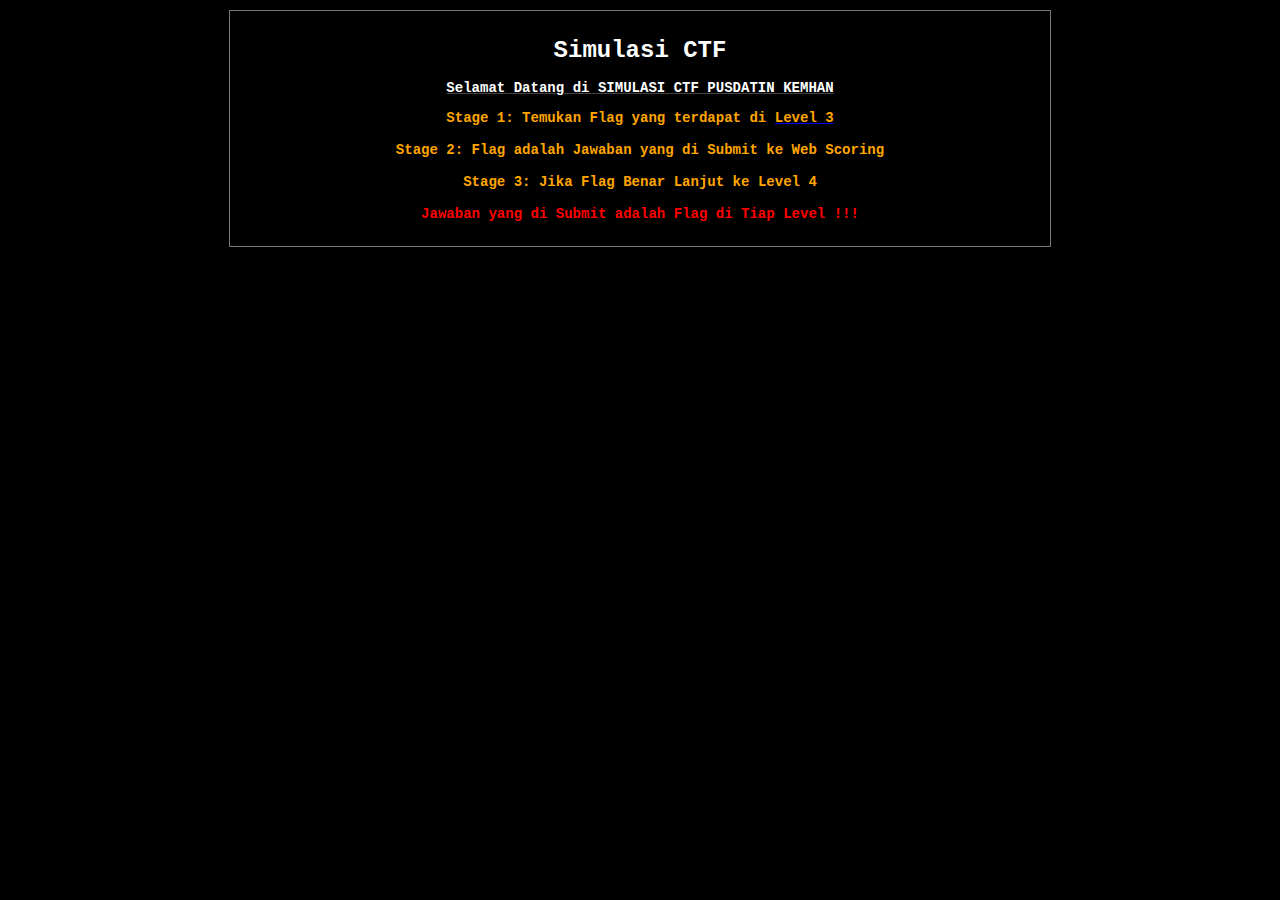
<file: simulasi/3/index.html>
<html>
<head>
<meta http-equiv="Content-Type" content="text/html; charset=utf-8" />
<title>Simulasi CTF | Level 3</title>
<style>
body {
	text-align: center;
	font-family: 'courier new';
	background: #000;
	color: #444444;
}

#center {
	padding: 10px;
	border: 1px solid #777777;
	width: 800px;
	margin: 10px auto;
	font-size: 12px;
}

input {
	border: 1px solid #777777;
	background: none;
	color: #444444;
}
</style>
</head>
<body>
<div id="center">
<h1><font color="white">Simulasi CTF</font></h1>
<h3><p><u><font color="white">Selamat Datang di SIMULASI CTF PUSDATIN KEMHAN</font></u></p><h3>
<font color="orange">Stage 1: Temukan Flag yang terdapat di <a href="photo.zip"><font color="orange">Level 3</font></a></font> <br><br>
<font color="orange">Stage 2: Flag adalah Jawaban yang di Submit ke Web Scoring</font> <br><br>
<font color="orange">Stage 3: Jika Flag Benar Lanjut ke Level 4</font> <br><br>
<font color="red"><b>Jawaban yang di Submit adalah Flag di Tiap Level !!!</b></font> 
</body>
</html>

































<!-- Clue: Password terdiri dari 4 karakter huruf besar dan kecil -->
</file>
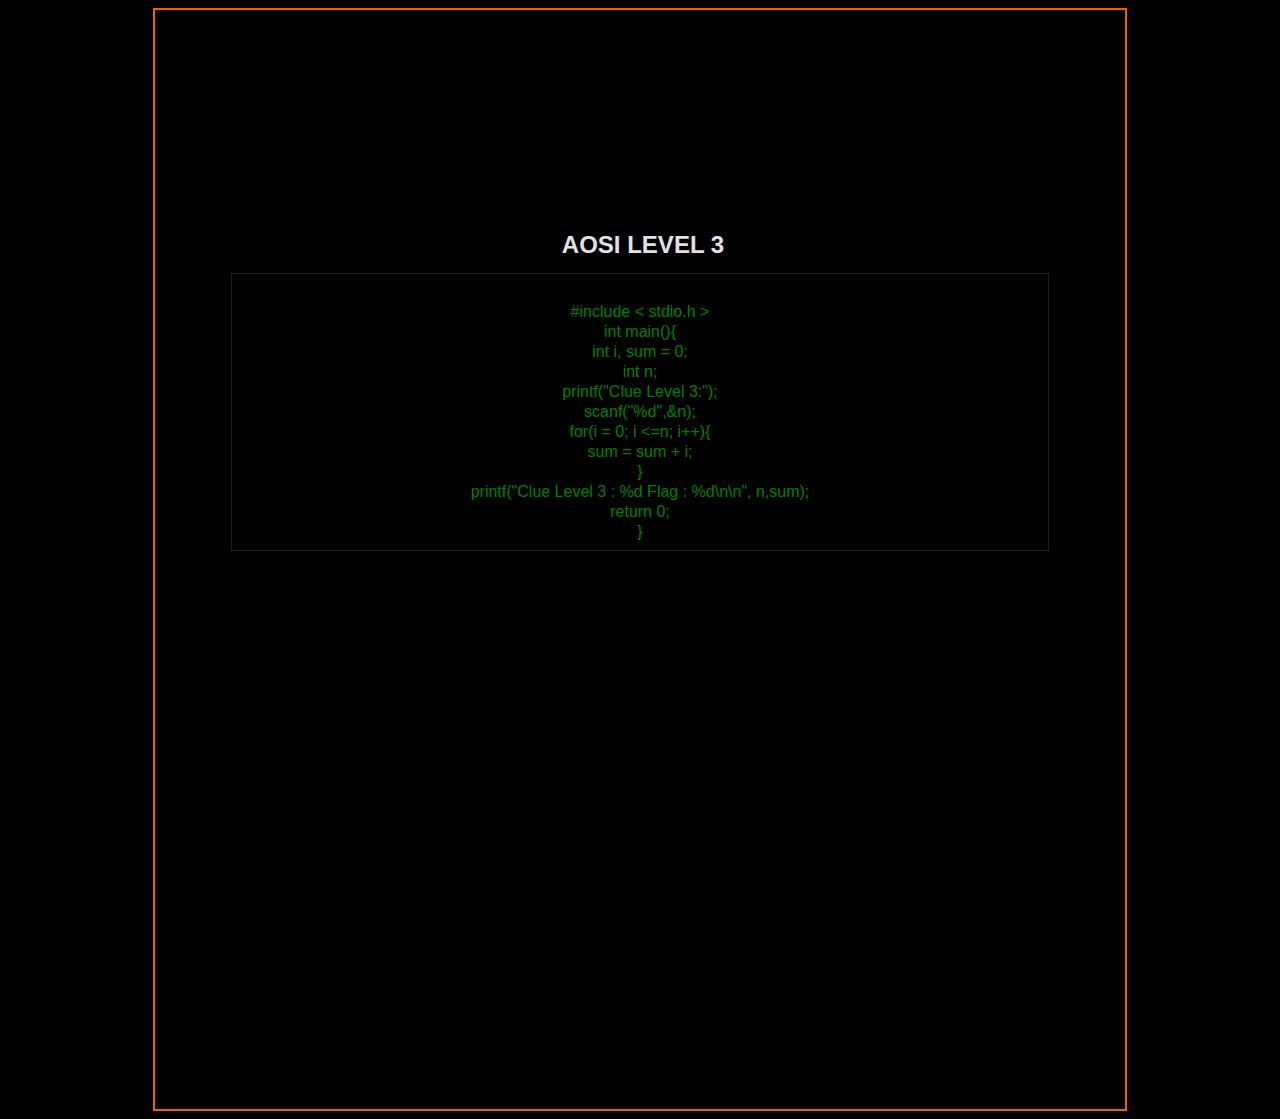
<file: icross/level3/level3.html>
<html xmlns="http://www.w3.org/1999/xhtml">
<head>
<meta http-equiv="Content-Type" content="text/html; charset=utf-8" />
<title>CTF AOSI | Level 3</title>
<link href="amber.css" rel="stylesheet" type="text/css" />
<style type="text/css">
<!--
-->
</style>
</head>
<body>




   <!-- Begin Wrapper -->
   <div id="wrapper">
  <div id="logo"></div>
  <!-- end logo div -->
  <!-- begin tag div -->
  <div id="tag"></div>
  <!-- end tag div -->
  <!-- begin nav bar -->
  <div id="nav-bar">
    <div id="nav-buttons">
  </div>
  </div>
  <!-- end nav bar -->
  <div class="intro-text-base">
      
<h1 style="text-align:center;">AOSI LEVEL 3</h1>
<div id="random">
<br>
<font color="green">
#include < stdio.h > <!-- < stdio.h > di ganti jadi <stdio.h> -->
<br>
int main(){
<br>
int i, sum = 0; 
<br>
 int n;
<br>
printf("Clue Level 3:");
<br>
scanf("%d",&n);
<br>
for(i = 0; i <=n; i++){
<br>
 sum = sum + i;
<br>
 }
<br>
 printf("Clue Level 3 : %d Flag : %d\n\n", n,sum);
<br>
return 0;
<br>
}
</font> 
<br>
</div>
</body>
</html>
</file>
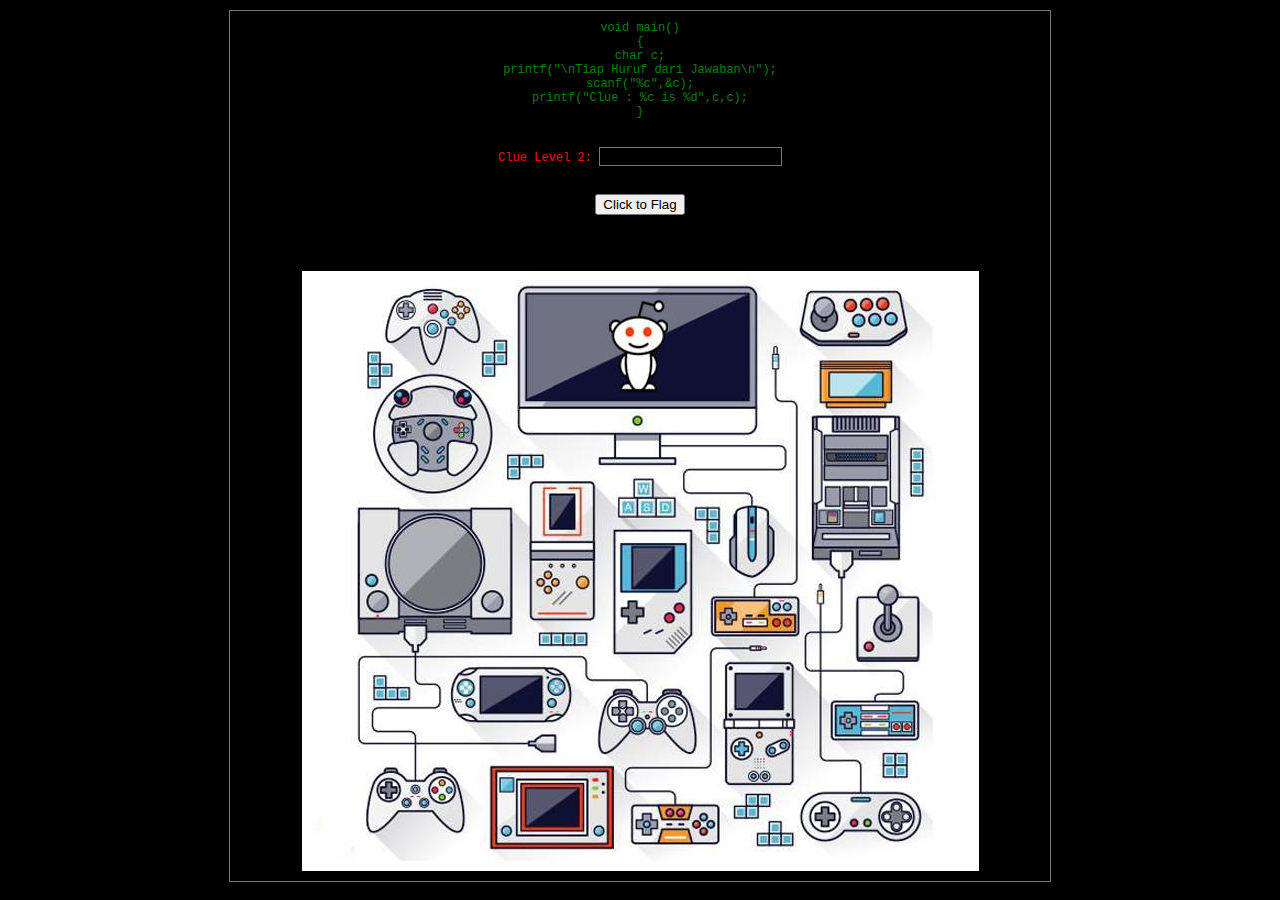
<file: other/level2/Level2.html>
<head>

<meta http-equiv="Content-Type" content="text/html; charset=utf-8" />

<title>CTF CDC | Level 2</title>

<style type="text/css">

<!--  -->

</style>

</head>


<style>
body {
	text-align: center;
	font-family: 'courier new';
	background: #000;
	color: #444444;
}

#center {
	padding: 10px;
	border: 1px solid #777777;
	width: 800px;
	margin: 10px auto;
	font-size: 12px;
}

input {
	border: 1px solid #777777;
	background: none;
	color: #444444;
}
</style>
<div id="center">
<font color="green">void main()</font> <br> 
<font color="green">{</font> <br> 
<font color="green">char c;</font> <br> 
<font color="green">printf("\nTiap Huruf dari Jawaban\n");</font> <br> 
<font color="green">scanf("%c",&c);</font> <br> 
<font color="green">printf("Clue : %c is %d",c,c);</font> <br> 
<font color="green">}</font> <br> 
<br><br>
<script src="jquery-1.10.1.min.js">
</script>
<script>
$(document).ready(function(){
$("#loaddata").click(function(){ 
txtname=$("#true").val();
txtlocation=$("#txtlocation").val();
$.post("post.php",{ name:txtname, location: txtlocation },function(ajaxresult){
$("#postrequest").html(ajaxresult);
});
});
});
</script>
</head>
<body>
<div id="postrequest"></div>
<font color="red">Clue Level 2:</font> <input type="text" id="false"><br /><br><br>
<button id="loaddata">Click to Flag</button>
</body>
</script>
<br><br><br><br><br>
<img src="level2.jpg" />
</file>
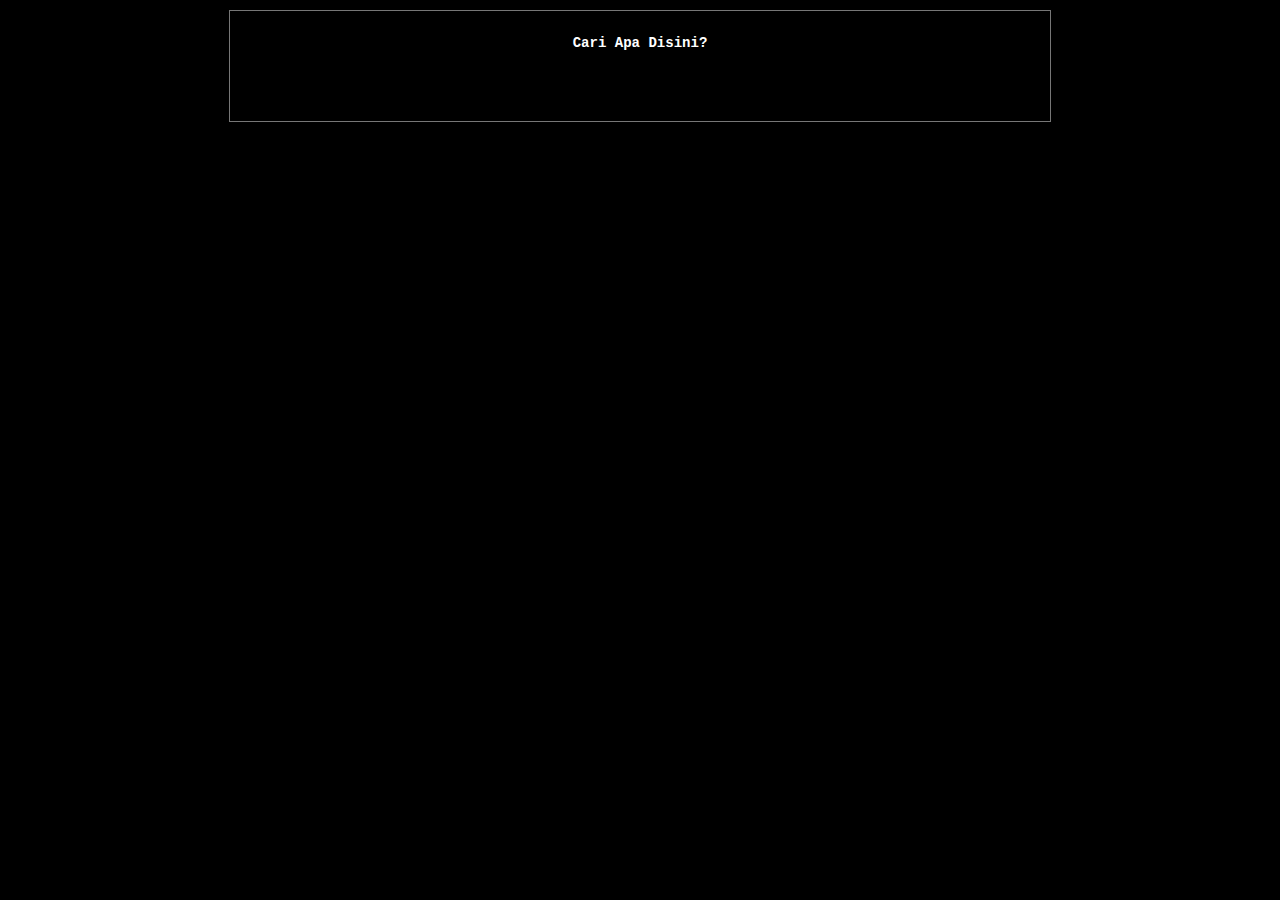
<file: simulasi/2/level2.html>
<html><head><meta http-equiv="Content-Type" content="text/html; charset=utf-8" /><title>Simulasi CTF | Level 2</title></head>
<style>
body {
	text-align: center;
	font-family: 'courier new';
	background: #000;
	color: #444444;
}

#center {
	padding: 10px;
	border: 1px solid #777777;
	width: 800px;
	margin: 10px auto;
	font-size: 12px;
}

input {
	border: 1px solid #777777;
	background: none;
	color: #444444;
}
</style>
<body>
<div id="center">
<h3><font color="white">Cari Apa Disini?</font><h3><br /><br />
</body>
</html>
<!-- Clue: /1x52/1x6d/1x78/1x68/1x5a/1x7a/1x70/1x77/1x64/1x54/1x56/1x6b/1x4e/1x48/1x51/1x78/1x62/1x6c/1x39/1x4d/1x4d/1x33/1x59/1x7a/1x62/1x44/1x49/1x3d -->
</file>
<file: icross/level3/amber.css>
@charset "utf-8";
/* CSS Document */

body {
	background-color: #000000;
	background-repeat: no-repeat;
	background-position: center top;
	background-attachment: fixed;
	text-align: center;
	margin-top: 0px;

}
h1 {
	font-family: "Trebuchet MS", Verdana, sans-serif;
	font-size: 24px;
	color: #E2E2E2;
	line-height: 24px;
}
h2 {
	font-family: "Trebuchet MS", Verdana, sans-serif;
	font-size: 18px;
	color: #E2E2E2;
	line-height: 24px;
}
h3 {
	font-family: "Trebuchet MS", Verdana, sans-serif;
	font-size: 18px;
	color: #FF6600;
	line-height: 24px;
}
li{
	background-repeat: no-repeat;
	background-position: 0 .4em;
	padding-left: 0.6em;
	text-indent: 12px;
	font-size: 14px;
	color: #CCCCCC;
}
ul{
	list-style-type: none;
	padding: 0;
	margin: 0;
	margin-left: 1em;
 }

.img_right {

                padding-left: 22px;

}




#wrapper {
	width: 970px;
	top: 0px;
	background-color: #000000;
	border: 2px solid #F06000;
	margin-top: 8px;
	background-repeat: no-repeat;
	height: auto;
	margin-right: auto;
	margin-left: auto;
	overflow: hidden;
	padding-bottom: 22px;
	position: relative;
	padding-top: 4px;
}


#logo {
	height: 135px;
	width: 382px;
	top: 8px;
	background-repeat: no-repeat;
	background-position: left top;
	left: 0px;
	float: left;
	clear: both;
}


#tag {
	background-repeat: no-repeat;
	background-position: right center;
	height: 120px;
	width: 378px;
	float: right;
	margin-right: 18px;
	margin-top: 12px;
}
#nav-bar {
	background-repeat: no-repeat;
	background-position: center top;
	height: 44px;
	width: 970px;
	top: 0px;
	clear: both;
	float: left;
}
#nav-buttons {
	height: 42px;
	width: 970px;
	text-align: center;
	left: 0px;
	position: relative;
	top: -4px;
}


.slidesframe {
	width: 338px;
	left: 0px;
	text-align: justify;
	font-family: Arial, Helvetica, sans-serif;
	color: #999999;
	font-size: 16px;
	clear: right;
	float: right;
	margin-right: 26px;
	position: relative;
	margin-top: 22px;
}
#lower-bins {
	background-repeat: no-repeat;
	background-position: center center;
	height: 302px;
	width: 917px;
	top: 4px;
	margin-bottom: 8px;
	float: left;
	margin-left: 26px;
}

.reviews {
	font-family: Arial, Helvetica, sans-serif;
	font-size: 16px;
	color: #f0f0f0;
	height: auto;
	width: 164px;
	line-height: 18px;
	text-align: left;
	float: left;
	margin-top: 32px;
	margin-left: 20px;
}
#fp-container {
	height: 332px;
	width: 917px;
	background-repeat: no-repeat;
	background-position: center top;
	margin-bottom: 8px;
	margin-top: 0px;
	padding-top: 22px;
	position: relative;
	top: 24px;
	margin-right: auto;
	margin-left: auto;
	clear: both;
}
#footer-bin {
	height: 147px;
	width: 915px;
	top: 12px;
	background-image: url(../images/footer-bin.png);
	background-repeat: no-repeat;
	background-position: center center;
	margin-left: 26px;
	float: left;
	clear: both;
}
.footer-bin {
	font-family: Arial, Helvetica, sans-serif;
	color: #CCCCCC;
	width: 80%;
	top: 22px;
	line-height: 18px;
	position: relative;
	margin-right: auto;
	margin-left: auto;
}
.footer-bin2 {
	font-family: Arial, Helvetica, sans-serif;
	font-size: 16px;
	color: #CCCCCC;
	width: 90%;
	top: 38px;
	position: relative;
	margin-right: auto;
	margin-left: auto;
}
/* Hide dotted image outline from Firefox and Netscape */ 
a {
	outline: none;
	border-top-width: 0px;
	border-right-width: 0px;
	border-bottom-width: 0px;
	border-left-width: 0px;
}
img {
	border-top-width: 0px;
	border-right-width: 0px;
	border-bottom-width: 0px;
	border-left-width: 0px;
	border-top-style: none;
	border-right-style: none;
	border-bottom-style: none;
	border-left-style: none;
}

a:link {
	color: #FF6600;
	text-decoration: none;
}
a:visited {
	color: #FF6600;
	text-decoration: none;
}
a:hover {
	color: #FF9900;
	text-decoration: underline;
}
a:active {
	color: #990000;
	text-decoration: none;
}

a.dev:link {
	color: #333333;
	text-decoration: none;
}
a.dev:visited {
	color: #333333;
	text-decoration: none;
}
a.dev:hover {
	color: #999999;
}
a.dev:active {
	color: #999999;
}
#sp_training-container {
	width: 917px;
	top: 206px;
	background-repeat: no-repeat;
	background-position: center top;
	padding-bottom: 12px;
	padding-left: 0px;
}
.training-container-text {
	height: 120px;
	width: 660px;
	font-family: Arial, Helvetica, sans-serif;
	font-size: 14px;
	color: #CCCCCC;
	text-align: left;
	position: absolute;
	left: 240px;
	top: 24px;
}


p{
	color:#dadada;
	font-family: "Trebuchet MS", Verdana, sans-serif;
	line-height: normal;
	font-size: 14px;
}


#footer {
	font-family: Verdana, Arial, Helvetica, sans-serif;
	font-size: 10px;
	color: #999999;
	text-align: center;
	vertical-align: middle;
	height: 50px;
	width: 970px;
	top: auto;
	margin-right: auto;
	margin-left: auto;
}

.intro-text-training {
	width: 680px;
	text-align: justify;
	font-family: Arial, Helvetica, sans-serif;
	color: #f0f0f0;
	font-size: 16px;
	clear: both;
	position: relative;
	top: 12px;
	padding-left: 12px;
	margin-top: 12px;
	padding-bottom: 12px;
	margin-right: auto;
	margin-left: 26px;
}
.intro-text-resources {
	width: 680px;
	text-align: justify;
	font-family: Arial, Helvetica, sans-serif;
	color: #f0f0f0;
	font-size: 16px;
	position: relative;
	top: 12px;
	padding-left: 12px;
	margin-top: 12px;
	padding-bottom: 12px;
	margin-right: auto;
	margin-left: 26px;
}
.intro-text {
	width: 900px;
	text-align: justify;
	font-family: Arial, Helvetica, sans-serif;
	color: #f0f0f0;
	font-size: 16px;
	padding-left: 12px;
	float: left;
	margin-left: 26px;
	margin-top: 24px;
}
.intro-text-index {
	width: 500px;
	text-align: justify;
	font-family: Arial, Helvetica, sans-serif;
	color: #f0f0f0;
	font-size: 16px;
	float: left;
	position: relative;
	left: 24px;
}

.intro-text-reviews {
	width: 900px;
	text-align: justify;
	font-family: Arial, Helvetica, sans-serif;
	color: #f0f0f0;
	font-size: 16px;
	clear: both;
	position: relative;
	top: 12px;
	padding-bottom: 12px;
	padding-left: 12px;
}




.style1 {
	color: #333333
}
.style3 {
	font-size: 24px;
	color: #FFFFFF;
}
.style4 {color: #FFFFFF}
.style5 {
	color: #FF6600;
}
.style6 {
	color: #FF6600;
	font-size: 17px;
}
.style7 {font-size: 28px}
.style8 {font-size: 18px}
.style9 {
	color: #f5f5f5;
	font-weight: bold;
}
.style10 {color: #FF9900}
.style11 {
	font-size: 16pt;
	color: #FFFFFF;
}



#sp-training-101-container {
	height: 200px;
	width: 917px;
	top: 12px;
	background-repeat: no-repeat;
	background-position: center top;
	margin-bottom: 8px;
	position: relative;
	margin-right: auto;
	margin-left: 26px;
	clear: both;
}
#sp-training-wifu-container {
	height: 200px;
	width: 917px;
	top: 12px;
	background-repeat: no-repeat;
	background-position: center top;
	margin-bottom: 8px;
	position: relative;
	margin-right: auto;
	margin-left: auto;

}
#sp-training-ctp-container {
	height: 200px;
	width: 917px;
	top: 12px;
	background-repeat: no-repeat;
	background-position: center top;
	margin-bottom: 8px;
	position: relative;
	margin-right: auto;
	margin-left: auto;

}
#sp-training-awe-container {
	height: 200px;
	width: 917px;
	top: 12px;
	background-repeat: no-repeat;
	background-position: center top;
	margin-bottom: 8px;
	position: relative;
	padding-bottom: 8px;
	margin-right: auto;
	margin-left: auto;

}
#sp-training-ilt-container {
	height: 200px;
	width: 917px;
	left: 0px;
	top: 798px;
	background-repeat: no-repeat;
	background-position: center top;
}


#footer-bin-training {
	height: 147px;
	width: 915px;
	left: 29px;
	top: 1630px;
	background-repeat: no-repeat;
	background-position: center center;
}
#liveoronline {
	background-repeat: no-repeat;
	background-position: center center;
	height: 48px;
	width: 344px;
	position: absolute;
	left: 557px;
	top: 138px;
	text-align: right;
}
#res_cntr {
	width: 917px;
	top: 12px;
	background-repeat: no-repeat;
	background-position: center top;
	margin-bottom: 24px;
	position: relative;
	margin-right: auto;
	margin-left: 26px;
	height: auto;
	clear: both;
}
#upcoming {
	background-repeat: no-repeat;
	background-position: center top;
	height: 420px;
	width: 915px;
	margin-bottom: 12px;
	margin-right: auto;
	margin-left: auto;
	margin-top: 18px;
	position: relative;
}
#upcoming1 {
	width:200px;
	height:121px;
	color: #CCCCCC;
	font-family: Geneva, Arial, Helvetica, sans-serif;
	font-size: 10pt;
	position: absolute;
	top: 242px;
	left: 8px;
}
#upcoming2 {
	width:210px;
	height:121px;
	color: #CCCCCC;
	font-family: Geneva, Arial, Helvetica, sans-serif;
	font-size: 10pt;
	position: absolute;
	top: 242px;
	left: 232px;
}
#upcoming3 {
	width:210px;
	height:121px;
	color: #CCCCCC;
	font-family: Geneva, Arial, Helvetica, sans-serif;
	font-size: 10pt;
	position: absolute;
	top: 242px;
	left: 460px;
}
#upcoming4 {
	width:210px;
	height:121px;
	color: #CCCCCC;
	font-family: Geneva, Arial, Helvetica, sans-serif;
	font-size: 10pt;
	margin-top: 242px;
	clear: both;
	margin-left: 690px;
	float: left;
	position: relative;
	z-index: 2;
}


#registers {
	width:220px;
	height:38px;
	z-index: 10;
	float: left;
	margin-left: 348px;
	margin-top: -10px;
}

#random {
	font-family: Arial, Helvetica, sans-serif;
	font-size: 12pt;
	font-style: normal;
	font-weight: normal;
	width: 800px;
	color: #f0f0f0;
	text-align: center;
	border: 1px solid #222222;
	margin-left: 38px;
	margin-top: 0px;
	line-height: 20px;
	padding: 8px;
	float: left;
}

#reviews-cntr {
	width: 900px;
	background-repeat: no-repeat;
	background-position: center top;
	margin-bottom: 8px;
	position: relative;
	margin-right: auto;
	clear: both;
	text-align: left;
	font-family: "Trebuchet MS", Verdana, sans-serif;
	font-size: 14px;
	line-height: 18px;
	padding-right: 12px;
	padding-left: 12px;
	margin-left: 26px;
}
#contact-cntr {
	background-repeat: no-repeat;
	background-position: center top;
	background-color: #E0DFE3;
	position: static;
	margin-top: 800px;
}
#wrapper_cnt {
	width: 970px;
	top: 0px;
	background-color: #000000;
	border: 2px solid #F06000;
	margin-top: 8px;
	background-repeat: no-repeat;
	height: auto;
	margin-right: auto;
	margin-left: auto;
	overflow: hidden;
	padding-bottom: 22px;
	position: relative;
	padding-top: 4px;
}
hr {
	color: #333333;
	margin-bottom: 24px;
}
.about-us {
	width: 900px;
	text-align: justify;
	font-family: "Trebuchet MS", Verdana, sans-serif;
	color: #f0f0f0;
	font-size: 14px;
	padding-left: 12px;
	float: left;
	margin-left: 26px;
	margin-top: 24px;
	line-height: 18px;
}
#videos_cntr {
	width: 872px;
	left: 0px;
	top: 0px;
}
.vidtext {
	font-size: 10px;
	height: 80px;
	width: 182px;
	left: 22px;
	top: 174px;
	color: #FFFFFF;
	font-family: Verdana, Arial, Helvetica, sans-serif;
	text-align: left;
	padding-left: 4px;
	margin-top: 174px;
	margin-left: 20px;
}







#vidbox {
	background-repeat: no-repeat;
	background-position: left top;
	height: 272px;
	width: 218px;
	left: 0px;
	top: 0px;
	float: left;
}

#vidbox2 {
	background-repeat: no-repeat;
	background-position: left top;
	height: 272px;
	width: 218px;
	left: 0px;
	top: 0px;
	float: left;
}
#vidbox3 {
	background-repeat: no-repeat;
	background-position: left top;
	height: 272px;
	width: 218px;
	left: 0px;
	top: 0px;
	float: left;
}
#vidbox4 {
	background-repeat: no-repeat;
	background-position: left top;
	height: 272px;
	width: 218px;
	left: 0px;
	top: 0px;
	float: left;
}
#vidbox5 {
	background-repeat: no-repeat;
	background-position: left top;
	height: 272px;
	width: 218px;
	left: 0px;
	top: 0px;
	clear: left;
	float: left;
}
#vidbox6 {
	background-repeat: no-repeat;
	background-position: left top;
	height: 272px;
	width: 218px;
	left: 0px;
	top: 0px;
	float: left;
}
#vidbox7 {
	background-repeat: no-repeat;
	background-position: left top;
	height: 272px;
	width: 218px;
	left: 0px;
	top: 0px;
	float: left;
}
#vidbox8 {
	background-repeat: no-repeat;
	background-position: left top;
	height: 272px;
	width: 218px;
	left: 0px;
	top: 0px;
	float: left;
}
#linksbox {
	height: 180px;
	width: 878px;
	margin-top: 8px;
	background-repeat: no-repeat;
	background-position: center center;
	float: left;
}
#linkpic {
	background-repeat: no-repeat;
	background-position: center center;
	border: 2px solid #333333;
	height: 130px;
	width: 210px;
	margin-left: 24px;
	top: 22px;
	margin-top: 22px;
}
#linkpic2 {
	background-repeat: no-repeat;
	background-position: center center;
	border: 2px solid #333333;
	height: 130px;
	width: 210px;
	margin-left: 24px;
	top: 22px;
	margin-top: 22px;
}
#linkpic3 {
	background-repeat: no-repeat;
	background-position: center center;
	border: 2px solid #333333;
	height: 130px;
	width: 210px;
	margin-left: 24px;
	top: 22px;
	margin-top: 22px;
}

.linktext {
	font-size: 12px;
	height: 80px;
	width: 556px;
	left: 22px;
	top: 22px;
	color: #CCCCCC;
	font-family: Verdana, Arial, Helvetica, sans-serif;
	text-align: justify;
	padding-left: 8px;
	margin-top: 12px;
	margin-left: 238px;
	background-color: #111111;
	border: 2px solid #222222;
	padding-top: 22px;
	padding-right: 8px;
	padding-bottom: 8px;
}
#vidbox-float {
	background-repeat: no-repeat;
	background-position: left top;
	height: 272px;
	width: 218px;
	left: 0px;
	top: 0px;
	float: left;
}
.pad {
	padding-top: 11px;
	padding-right: 22px;
	padding-bottom: 22px;
	padding-left: 0px;
}
.live-online {
	width: 880px;
	text-align: justify;
	font-family: "Trebuchet MS", verdana, Arial, sans-serif;
	color: #f0f0f0;
	font-size: 14px;
	padding-left: 12px;
	float: left;
	margin-left: 26px;
	margin-top: 24px;
	background-repeat: no-repeat;
	background-position: left 33px;
}
.certs {
	width: 880px;
	border: 1px solid #666666;
	text-align: center;
	font-weight: normal;
	color: #FFFFFF;
	background-color: #222222;
	padding: 8px;
	margin-right: auto;
	margin-left: auto;
}

.live-online-intro-text {
	width: 638px;
	margin-left: 240px;
}
.schedules {
	width: 880px;
	border: 1px solid #666666;
	text-align: left;
	font-weight: normal;
	color: #FFFFFF;
	background-color: #222222;
	margin-right: auto;
	margin-left: auto;
	padding-top: 8px;
	padding-right: 8px;
	padding-bottom: 16px;
	padding-left: 8px;
}
.fees {
	width: 880px;
	border: 1px solid #666666;
	text-align: center;
	font-weight: normal;
	color: #FFFFFF;
	background-color: #222222;
	margin-right: auto;
	margin-left: auto;
	padding-top: 8px;
	padding-right: 8px;
	padding-bottom: 16px;
	padding-left: 8px;
}
 


table{width:92%;border-collapse:collapse;margin:10px 15px 0 35px; }
th{background:#040404;height:3em;padding-left:12px;padding-right:12px;color:#FFF;text-align:left;border-left:1px solid #282824;border-bottom:solid 2px #535353;border-top:solid 2px #282824;}
tr{color:#4c4c4b;height:2.5em;}
td{
	padding-left:12px;
	padding-right:12px;
	border-bottom-width: 1px;
	border-left-width: 1px;
	border-bottom-style: solid;
	border-left-style: solid;
	border-bottom-color: #000000;
	border-left-color: #000000;
	text-align: center;
}
td a{color:#332c2c;}
td.first,th.first{
	border-left:0;
}
th.one{border:0;background:#0e0e0e;color:#fff;font:bold 15px "Trebuchet MS",Tahoma,Sans-serif;text-decoration:underline;}
tr.row-a{
	background:#222222;
	color: #CCCCCC;
}
tr.row-b{background:#dad7d7;}

/* Add to fix tables that we do not want styles for - DigiP 12/07/2008 */
table.clean{margin:0; width:100%; padding: 5px 5px 5px 5px; border:none;}
tr.clean{border:none; color:#cccccc; }
td.clean{padding:10px 10px 10px 10px; border:none;}
td.clean a{color:#fc6300;}



table.sample {
        border-width: 1px;
        /*border-spacing: ; */
        border-style: outset;
        border-color: gray;
        border-collapse: collapse;
        background-color: #000000;
}
table.sample th {
        border-width: 1px;
        padding: 3px;
        border-style: solid;
        border-color: gray;
        background-color: #000000;
        /*-moz-border-radius: ;  */
}
table.sample td {
        border-width: 1px;
        padding: 3px;
        border-style: solid;
        border-color: gray;
        background-color: #000000;
		/* -moz-border-radius: ; */
}

table.sample1 {
        border-width: 1px;
        /* border-spacing: ;  */
        border-style: outset;
        border-color: gray;
        border-collapse: collapse;
        background-color: #faf0e6;
}
table.sample1 th {
        border-width: 1px;
        padding: 3px;
        border-style: solid;
        border-color: gray;
        background-color: #535353;
/*         -moz-border-radius: ; */
}
table.sample1 td {
        border-width: 1px;
        padding: 3px;
        border-style: solid;
        border-color: gray;
        background-color: #535353;

/*         -moz-border-radius: ; */
}



.live-online-wifu {
	width: 880px;
	text-align: justify;
	font-family: "Trebuchet MS", verdana, Arial, sans-serif;
	color: #f0f0f0;
	font-size: 14px;
	padding-left: 12px;
	float: left;
	margin-left: 26px;
	margin-top: 24px;
	background-repeat: no-repeat;
	background-position: left 24px;
}
.live-online-ctp {
	width: 880px;
	text-align: justify;
	font-family: "Trebuchet MS", verdana, Arial, sans-serif;
	color: #f0f0f0;
	font-size: 14px;
	padding-left: 12px;
	float: left;
	margin-left: 26px;
	margin-top: 24px;
	background-repeat: no-repeat;
	background-position: left 24px;
}
.live-online-awe {
	width: 880px;
	text-align: justify;
	font-family: "Trebuchet MS", verdana, Arial, sans-serif;
	color: #f0f0f0;
	font-size: 14px;
	padding-left: 12px;
	float: left;
	margin-left: 26px;
	margin-top: 24px;
	background-repeat: no-repeat;
	background-position: left 33px;
}
#upcoming1c {
	height:121px;
	color: #CCCCCC;
	font-family: Geneva, Arial, Helvetica, sans-serif;
	font-size: 10pt;
	float: left;
	width: 210px;
	margin-top: 240px;
	margin-left: 12px;
}
#upcoming2c {
	width:210px;
	height:121px;
	color: #CCCCCC;
	font-family: Geneva, Arial, Helvetica, sans-serif;
	font-size: 10pt;
	float: left;
	margin-top: 240px;
	margin-left: 12px;
}
#upcoming3c {
	width:210px;
	height:121px;
	color: #CCCCCC;
	font-family: Geneva, Arial, Helvetica, sans-serif;
	font-size: 10pt;
	float: left;
	margin-top: 240px;
	margin-left: 12px;
}
#upcoming-awe {
	width:526px;
	color: #CCCCCC;
	font-family: "Trebuchet MS", verdana, Arial, sans-serif;
	font-size: 10pt;
	float: left;
	margin-top: 24px;
	margin-left: 300px;
}
.input-title {
	float: left;
	height: 300px;
	width: 200px;
	margin-top: 11px;
	margin-left: 11px;
	text-align: right;
}
.input-boxes {
	float: left;
	height: 300px;
	width: 340px;
	margin-top: 11px;
	margin-left: 11px;
}
.input {
	margin-bottom: 16px;
}
.contact-content {
	border: 2px solid #333333;
	height: 320px;
	width: 612px;
	margin-left: 140px;
	background-position: center center;
	background-repeat: no-repeat;
	margin-top: 32px;
}

.intro-text-base {

                width: 900px;

                text-align: justify;

                font-family: Arial, Helvetica, sans-serif;

                color: #f0f0f0;

                font-size: 16px;

                padding-left: 12px;

                float: left;

                margin-left: 26px;

                margin-top: 24px;

                height: 870px;
				
		overflow:auto;

				
			
}

#offsec-1-hit {
	width:129px;
	height:140px;
	z-index:999;
	float: left;
	margin-top: 88px;
	margin-left: 120px;
}
#wifu-hit {
	width:122px;
	height:140px;
	z-index:999;
	float: left;
	margin-top: 88px;
	margin-left: 2px;
}
#ctp-hit {
	width:120px;
	height:140px;
	z-index:999;
	float: left;
	margin-top: 88px;
	margin-left: 0px;
}
#awe-hit {
	width:120px;
	height:140px;
	z-index:999;
	float: left;
	margin-top: 88px;
	margin-left: 0px;
}
#upcoming-schedule-awe {
	background-repeat: no-repeat;
	background-position: center top;
	height: 200px;
	width: 915px;
	margin-bottom: 12px;
	margin-left: 26px;
	margin-top: 18px;
	float: left;
	color: #f0f0f0;
}
#upcoming-schedule-101 {
	background-repeat: no-repeat;
	background-position: center top;
	height: 200px;
	width: 915px;
	margin-bottom: 12px;
	margin-left: 26px;
	margin-top: 18px;
	float: left;
	color: #f0f0f0;
}
#upcoming-schedule-ctp {
	background-repeat: no-repeat;
	background-position: center top;
	height: 200px;
	width: 915px;
	margin-bottom: 12px;
	margin-left: 26px;
	margin-top: 18px;
	float: left;
	color: #f0f0f0;
}
#upcoming-schedule-wifu {
	background-repeat: no-repeat;
	background-position: center top;
	height: 200px;
	width: 915px;
	margin-bottom: 12px;
	margin-left: 26px;
	margin-top: 18px;
	float: left;
	color: #f0f0f0;
}
#upcoming4c {
	width:526px;
	color: #CCCCCC;
	font-family: "Trebuchet MS", verdana, Arial, sans-serif;
	font-size: 10pt;
	float: left;
	margin-top: 24px;
	margin-left: 300px;
}
#upcoming-101a {
	width:300px;
	color: #CCCCCC;
	font-family: "Trebuchet MS", verdana, Arial, sans-serif;
	font-size: 10pt;
	float: left;
	margin-top: 24px;
	margin-left: 260px;
}
#upcoming-101b {
	width:300px;
	color: #CCCCCC;
	font-family: "Trebuchet MS", verdana, Arial, sans-serif;
	font-size: 10pt;
	float: left;
	margin-top: 24px;
	margin-left: 11px;
}


table.thr {
   margin: 0 0 0 0; 
   padding: 0 0 0 0;
}
td.tright{
   border:0px;
   text-align:right;
   color: #FFFFFF;
}
td.tleft{
   border:0px;
   text-align:left;
   color: #FFFFFF;
}
td.tcenter{
   border:0px;
   text-align:center;
   color: #FFFFFF;
}

   <!-- Clue : 

[base64]/[base64]/[base64]

 -->
</file>
